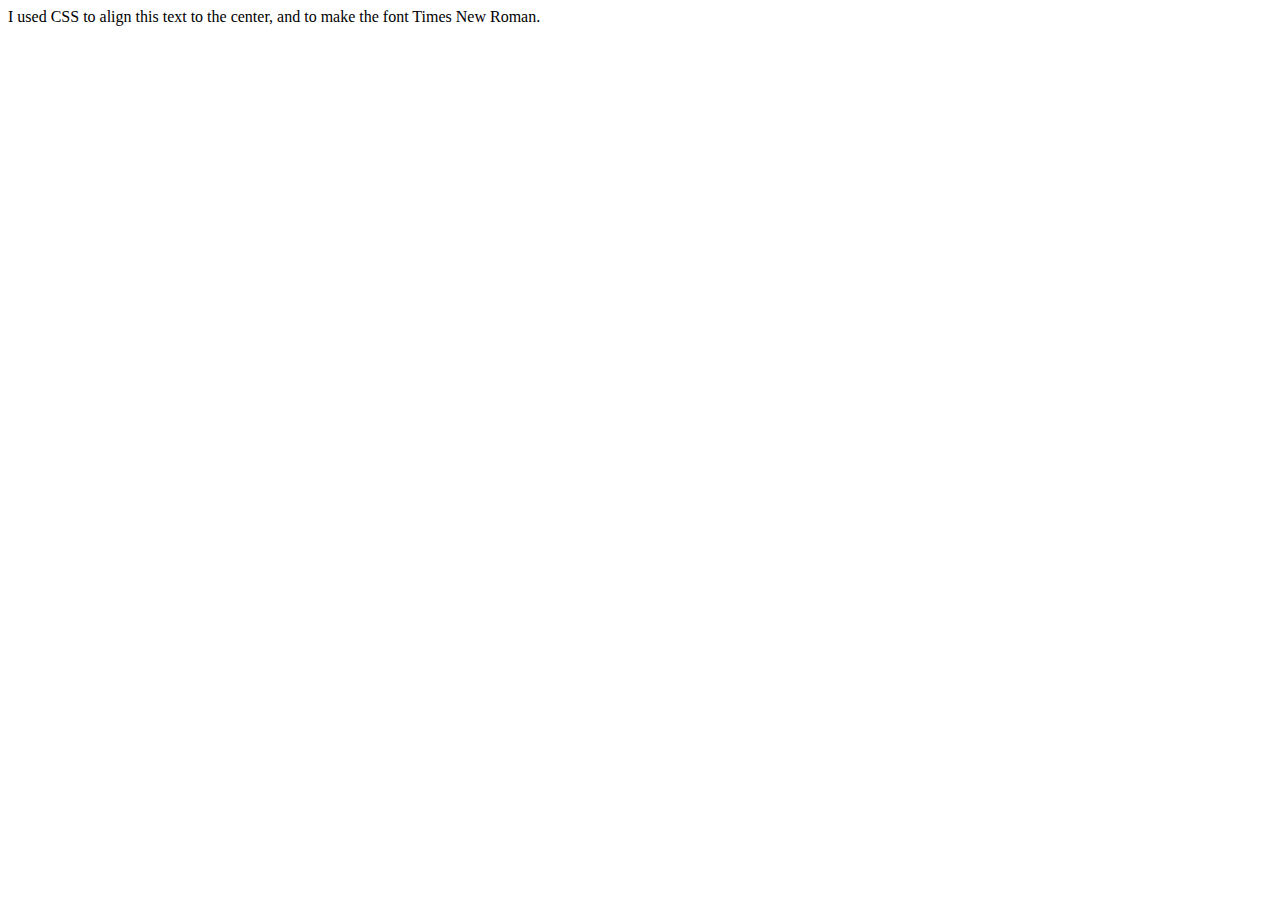
<file: examples.html>
<html>
  <head>
    <title>WebEd</title>
    <meta charset="utf-8"/>
    <link rel="stylesheet"
          type="text/css"" href="main.css">
                                          </head>
                                          <body>
          <div class="Example1">
  <p>I used CSS to align this text to the center, and to make the font Times New Roman.</p>
</file>
<file: main.css>
{Example1
  font-family: "Times New Roman"
    text-Align: center
}
</file>
